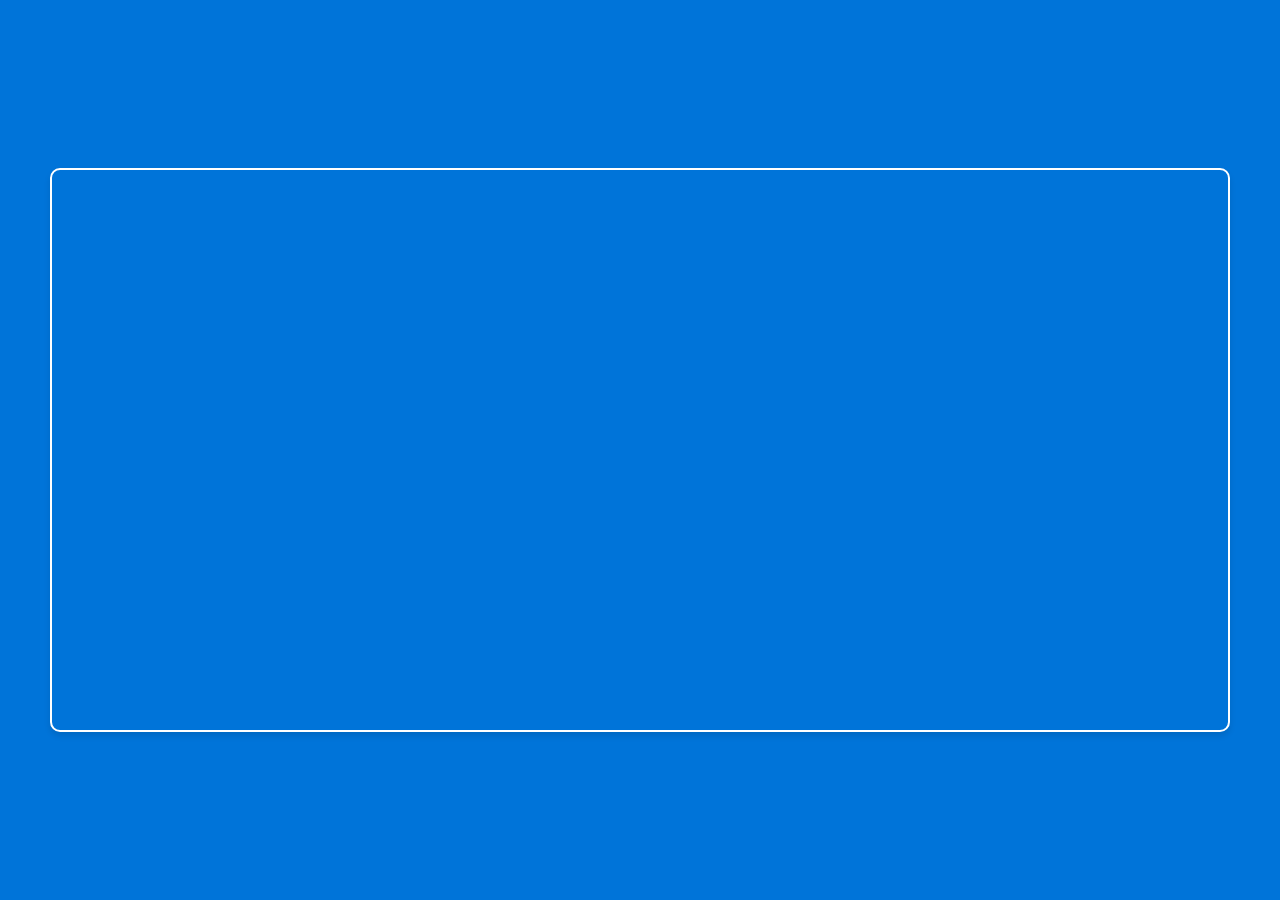
<file: index.html>
<!DOCTYPE html>
<html lang="en">
<head>
    <meta charset="UTF-8">
    <meta name="viewport" content="width=device-width, initial-scale=1.0">
    <title>Parent Website</title>
    <link rel="stylesheet" type="text/css" href="style.css">

</head>
<body>
    <iframe src="https://pro.relata.io/iframe_testing/iframe/"></iframe>
    <script src="main.js"></script>
</body>
</html>
</file>
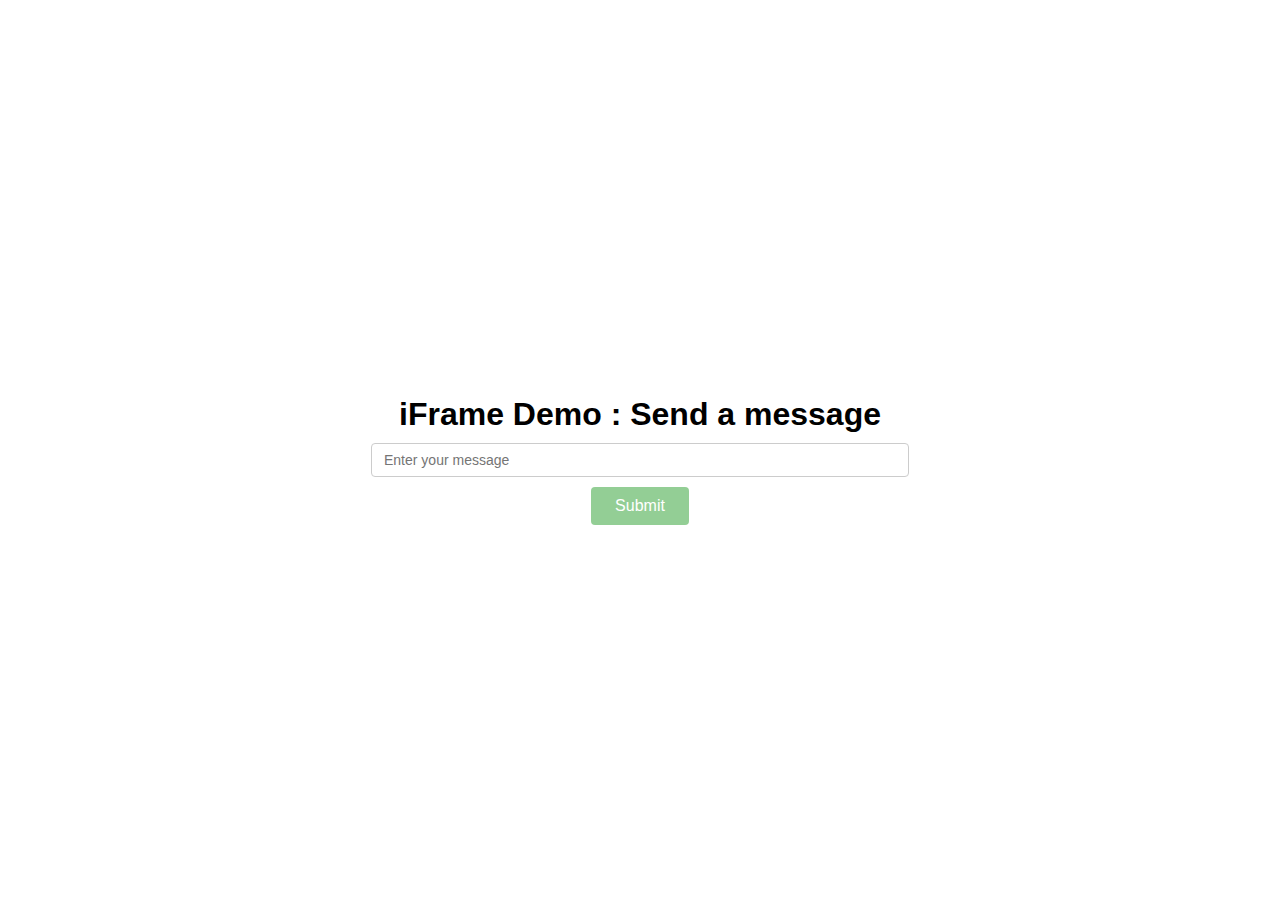
<file: iframe/index.html>
<!DOCTYPE html>
<html lang="en">
<head>
    <meta charset="UTF-8">
    <meta name="viewport" content="width=device-width, initial-scale=1.0">
    <title>iFrame Page</title>
    <link rel="stylesheet" href="iframe.css">
</head>
<body>
    <h1>iFrame Demo : Send a message</h1>
    <input type="text" id="message-input" placeholder="Enter your message">
    <button id="send-message" disabled>Submit</button>
    <script src="iframe.js"></script>
</body>
</html>
</file>
<file: style.css>
body {
    background-color: #0074D9;
    display: flex;
    align-items: center;
    justify-content: center;
    height: 100vh;
    margin: 0;
    padding: 50px;
    box-sizing: border-box;
    font-family: Arial, sans-serif;
}

iframe {
    width: 100%;
    max-width: 1200px;
    height: 70%;
    border: 2px solid #FFFFFF;
    border-radius: 10px;
    box-shadow: 0 4px 6px rgba(0, 0, 0, 0.1);
}
</file>
<file: iframe/iframe.css>
body {
    display: flex;
    flex-direction: column;
    align-items: center;
    justify-content: center;
    height: 100vh;
    margin: 0;
    font-family: Arial, sans-serif;
    box-sizing: border-box;
    background-color: white;
}

h1 {
    margin-bottom: 10px;
}

input {
    padding: 8px 12px;
    font-size: 14px;
    width: 40%;
    border: 1px solid #ccc;
    border-radius: 4px;
    margin-bottom: 10px;
}

button {
    background-color: #4CAF50;
    border: none;
    color: white;
    text-align: center;
    font-size: 16px;
    padding: 10px 24px;
    cursor: pointer;
    border-radius: 4px;
    transition: background-color 0.3s;
    opacity: 0.6;
    pointer-events: none;
}

button:hover {
    background-color: #45a049;
}

button.enabled {
    opacity: 1;
    pointer-events: auto;
}
</file>
